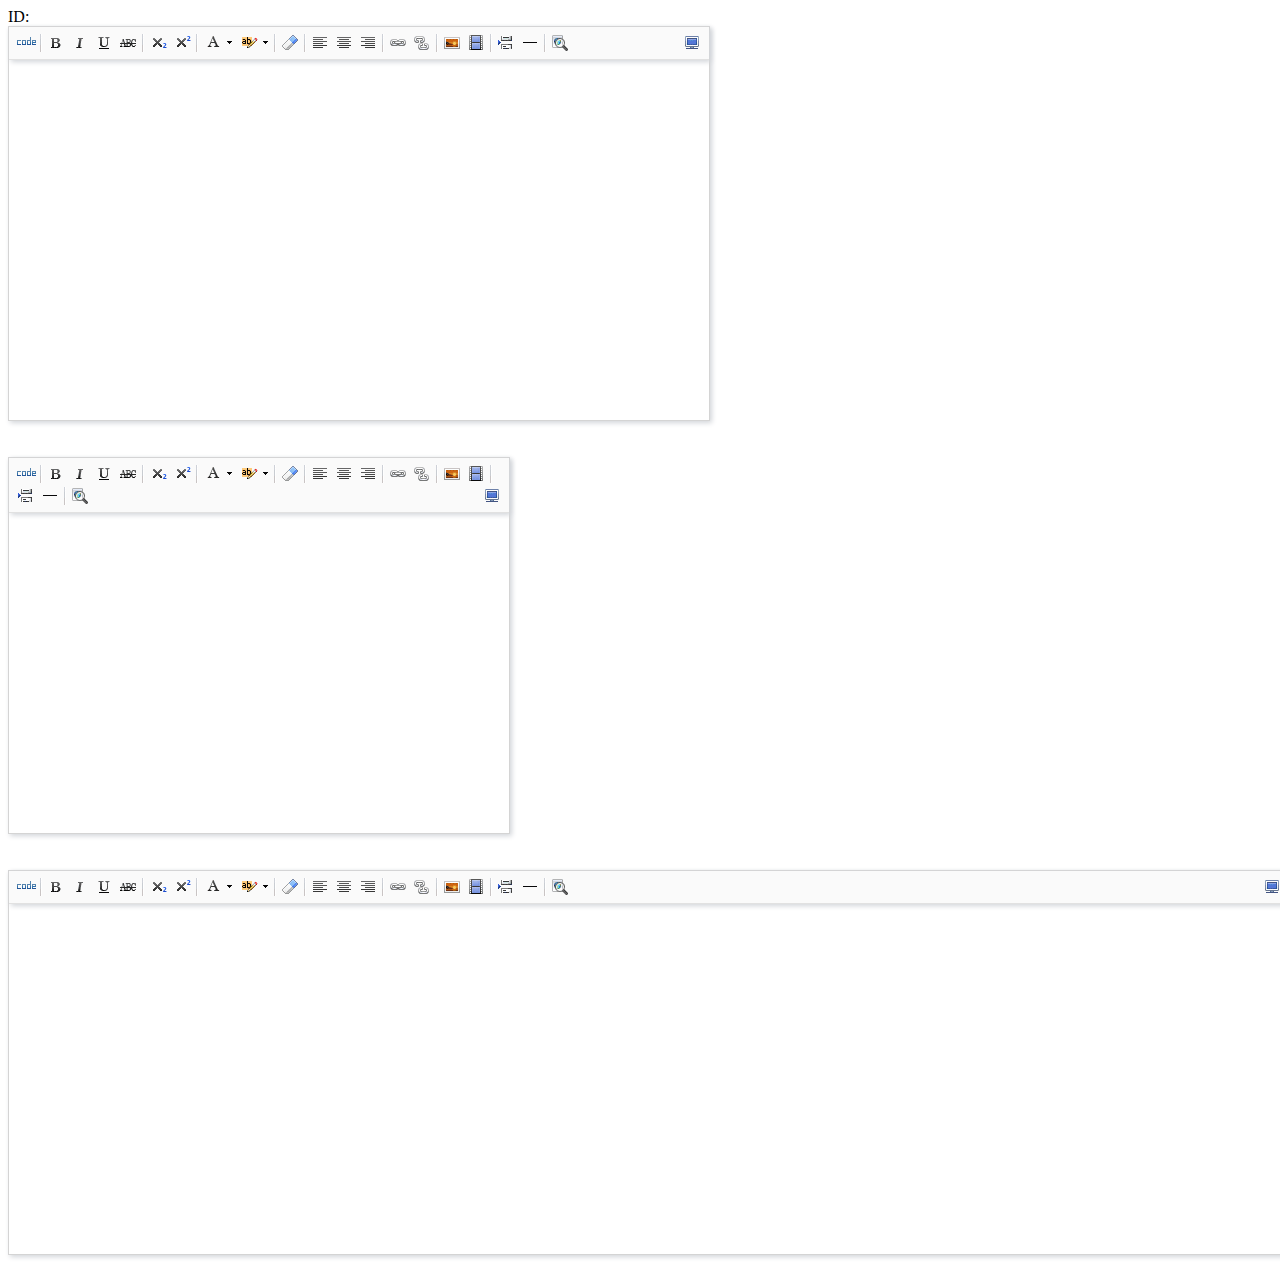
<file: index.html>
<!doctype html>
<html>
<head>
<meta charset="utf-8">
<title>编辑器</title>
<link type="text/css" rel="stylesheet" href="css/ubb.css">
<link type="text/css" rel="stylesheet" href="webuploader/webuploader.css">
<script type="text/javascript" src="js/jquery.min.js"></script>
<script type="text/javascript" src="js/ubb.editor.js" charset="utf-8"></script>
<script type="text/javascript" src="webuploader/webuploader.js"></script>
<script type="text/javascript" src="js/ubb.editor.webuploader.js"></script>
</head>
<body>
<div>ID: <span class="efocus"></span></div>

<script type="text/plain" id="editor0" style="height:360px;"></script>
<br>
<br>
<script type="text/plain" id="editor1" style="width:500px;height:320px;"></script><br><br>
<script type="text/plain" id="editor2" style="width:100%;height:350px;"></script>
<script type="text/javascript">

var a = CUE.Editor('#editor0',{
	toolbar:['fullscreen source undo redo bold italic underline'],
	width:700,
	scaleEnabled:true,
});
var b = CUE.Editor('#editor1',{
	toolbar:['fullscreen source undo redo bold italic underline'],
});

var c = CUE.Editor('#editor2',{
	toolbar:['fullscreen source undo redo bold italic underline'],
});
</script>
</body>
</html>
</file>
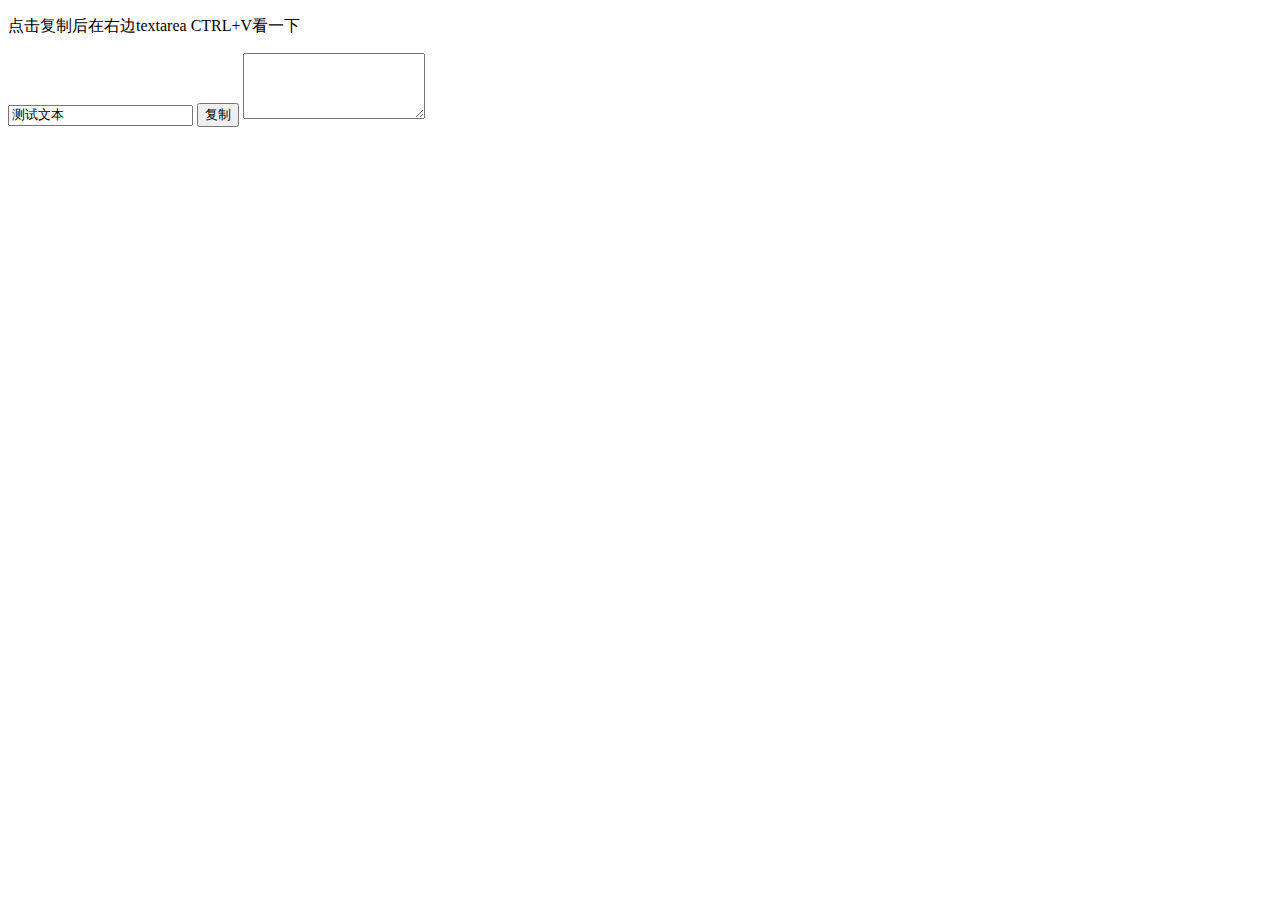
<file: demo.html>
<!doctype html>
<html>
<head>
<meta charset="utf-8">
<title>编辑器</title>
<link type="text/css" rel="stylesheet" href="css/ubb.css">
<link type="text/css" rel="stylesheet" href="webuploader/webuploader.css">
<script type="text/javascript" src="js/jquery.min.js"></script>
<script type="text/javascript" src="js/ubb.editor.js" charset="utf-8"></script>
<script type="text/javascript" src="webuploader/webuploader.js"></script>
<script type="text/javascript" src="js/ubb.editor.webuploader.js"></script>
</head>
<body>
<p>点击复制后在右边textarea CTRL+V看一下</p>
<input type="text" id="inputText" value="测试文本"/>
<input type="button" id="btn" value="复制"/>
<textarea rows="4"></textarea>
<script type="text/javascript">
    var btn = document.getElementById('btn');
    btn.addEventListener('click', function(){
        var inputText = document.getElementById('inputText');
        var currentFocus = document.activeElement;
        inputText.focus();
        inputText.setSelectionRange(2, inputText.value.length);
        document.execCommand('copy', true);
        currentFocus.focus();
    });
</script>
</body>
</html>
</file>
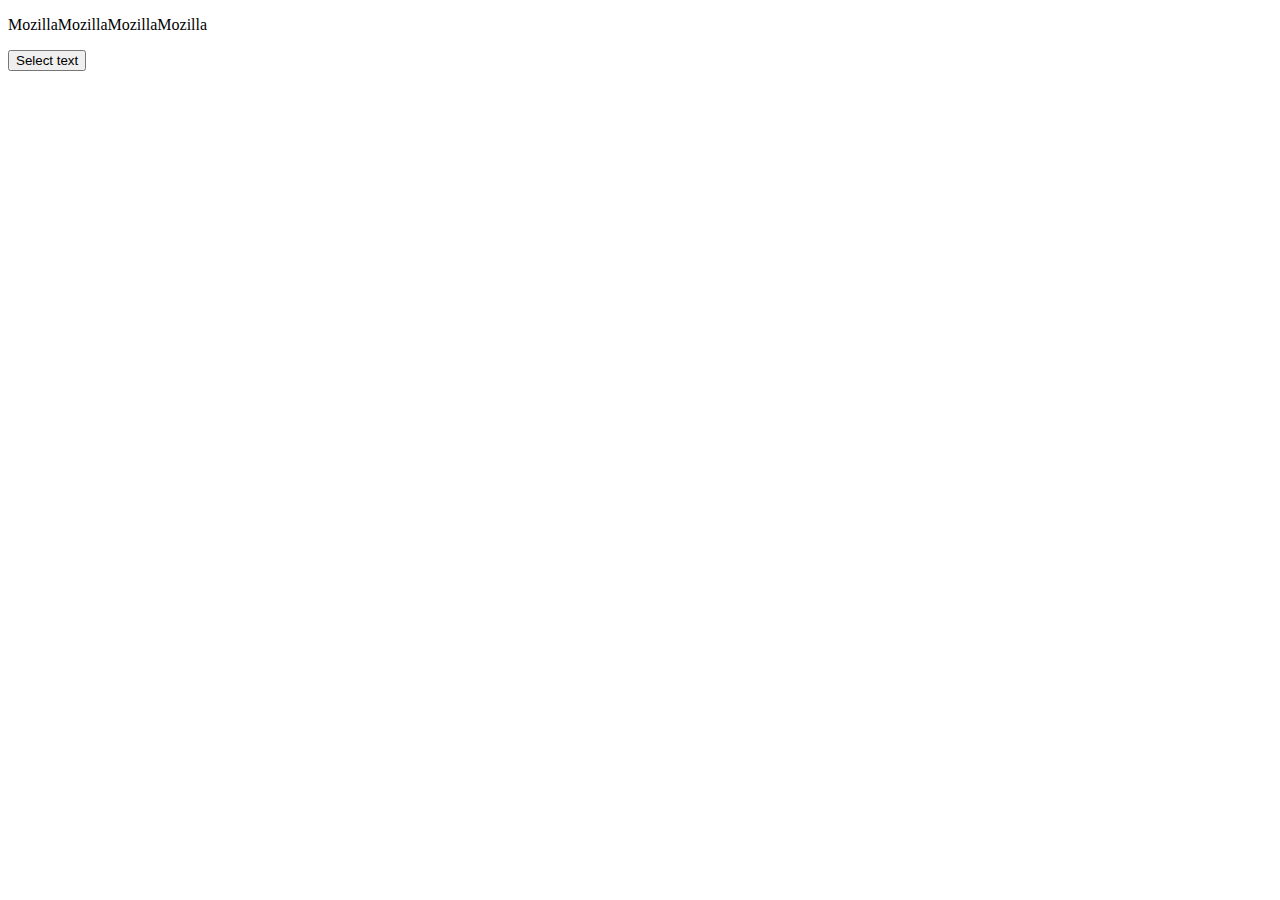
<file: demo2.html>
<!DOCTYPE html>
<html>
<head>
<meta charset=utf-8>
<title>JS Bin</title>
<script>
var selection;
var selectRange;
function SelectText () {
    if(window.getSelection){
    	selection = window.getSelection();
    	selectRange = selection ? selection.getRangeAt(0) : document.createRange();

    	box.style.display = "block";
    	document.getElementById('myInput').focus();

    	
    }
}
function hhhhh(){
	selection.removeAllRanges();
	console.log(selectRange.startOffset);
	selection.addRange(selectRange);
	document.execCommand('unlink', false, true);
	document.execCommand('createlink', false, document.getElementById('myInput').value);
	box.style.display = "none";
}
</script>
</head>
<body>
<div style="display:none;" id="box">
	<input id="myInput" type="text" value="124" />
	<button onclick="hhhhh()">关闭</button>
</div>
<p id="mytextbox" contenteditable="true">MozillaMozillaMozillaMozilla</p>

<p><button onclick="SelectText()">Select text</button></p>
</body>
</html>
</file>
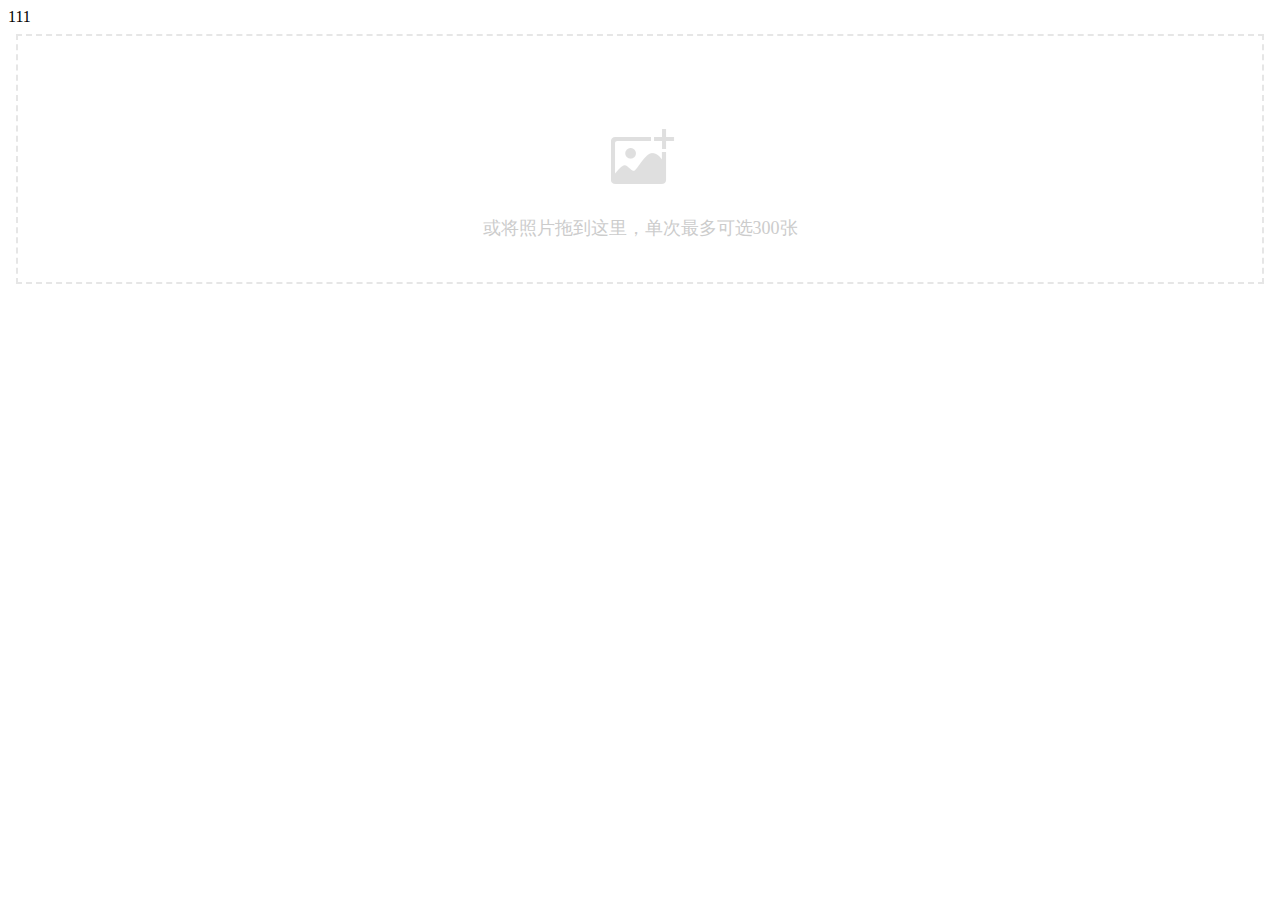
<file: w.html>
<!doctype html>
<html>
<head>
<meta charset="utf-8">
<title>无标题文档</title>
<link type="text/css" rel="stylesheet" href="css/ubb.css">
<link type="text/css" rel="stylesheet" href="webuploader/webuploader.css">
<script type="text/javascript" src="js/jquery.min.js"></script>
<script type="text/javascript" src="webuploader/webuploader.js"></script>
<script type="text/javascript">
window.CUE = {
	
}
</script>
<script type="text/javascript" src="js/ubb.editor.webuploader.js"></script>
</head>
<body>
<span class="abc-eee">111</span>
<div id="uploader123" class="cue-webuploader">
    <div class="queueList"><div id="dndArea" class="placeholder"><div id="filePicker"></div><p>或将照片拖到这里，单次最多可选300张</p></div></div>
    <div class="statusBar" style="display:none;">
        <div class="progress"><span class="text">0%</span><span class="percentage"></span></div><div class="info"></div>
        <div class="btns"><div id="filePicker2"></div><div class="uploadBtn">开始上传</div></div>
    </div>
</div>
<script type="text/javascript">
window.CUE.webuploader = function(){
   var $ = jQuery,    // just in case. Make sure it's not an other libaray.

        $wrap = $('#uploader123'),

        // 图片容器
        $queue = $('<ul class="filelist"></ul>')
            .appendTo( $wrap.find('.queueList') ),

        // 状态栏，包括进度和控制按钮
        $statusBar = $wrap.find('.statusBar'),

        // 文件总体选择信息。
        $info = $statusBar.find('.info'),

        // 上传按钮
        $upload = $wrap.find('.uploadBtn'),

        // 没选择文件之前的内容。
        $placeHolder = $wrap.find('.placeholder'),

        // 总体进度条
        $progress = $statusBar.find('.progress').hide(),

        // 添加的文件数量
        fileCount = 0,

        // 添加的文件总大小
        fileSize = 0,

        // 优化retina, 在retina下这个值是2
        ratio = window.devicePixelRatio || 1,

        // 缩略图大小
        thumbnailWidth = 110 * ratio,
        thumbnailHeight = 110 * ratio,

        // 可能有pedding, ready, uploading, confirm, done.
        state = 'pedding',

        // 所有文件的进度信息，key为file id
        percentages = {},

        supportTransition = (function(){
            var s = document.createElement('p').style,
                r = 'transition' in s ||
                      'WebkitTransition' in s ||
                      'MozTransition' in s ||
                      'msTransition' in s ||
                      'OTransition' in s;
            s = null;
            return r;
        })(),

        // WebUploader实例
        uploader;

    if ( !WebUploader.Uploader.support() ) {
        alert( 'Web Uploader 不支持您的浏览器！如果你使用的是IE浏览器，请尝试升级 flash 播放器');
        throw new Error( 'WebUploader does not support the browser you are using.' );
    }

    // 实例化
    uploader = WebUploader.create({
        pick: {
            id: '#filePicker',
            label: '点击选择图片'
        },
        dnd: '#uploader123 .queueList',
        paste: document.body,

        accept: {
            title: 'Images',
            extensions: 'gif,jpg,jpeg,bmp,png',
            mimeTypes: 'image/*'
        },

        // swf文件路径
        swf: 'webuploader/Uploader.swf',

        disableGlobalDnd: true,

        chunked: true,
        // server: 'http://webuploader.duapp.com/server/fileupload.php',
        server: 'http://2betop.net/fileupload.php',
        fileNumLimit: 300,
        fileSizeLimit: 5 * 1024 * 1024,    // 200 M
        fileSingleSizeLimit: 1 * 1024 * 1024    // 50 M
    });

    // 添加“添加文件”的按钮，
    uploader.addButton({
        id: '#filePicker2',
        label: '继续添加'
    });

    // 当有文件添加进来时执行，负责view的创建
    function addFile( file ) {
        var $li = $( '<li id="' + file.id + '">' +
                '<p class="title">' + file.name + '</p>' +
                '<p class="imgWrap"></p>'+
                '<p class="progress"><span></span></p>' +
                '</li>' ),

            $btns = $('<div class="file-panel">' +
                '<span class="cancel">删除</span>' +
                '<span class="rotateRight">向右旋转</span>' +
                '<span class="rotateLeft">向左旋转</span></div>').appendTo( $li ),
            $prgress = $li.find('p.progress span'),
            $wrap = $li.find( 'p.imgWrap' ),
            $info = $('<p class="error"></p>'),

            showError = function( code ) {
                switch( code ) {
                    case 'exceed_size':
                        text = '文件大小超出';
                        break;

                    case 'interrupt':
                        text = '上传暂停';
                        break;

                    default:
                        text = '上传失败，请重试';
                        break;
                }

                $info.text( text ).appendTo( $li );
            };

        if ( file.getStatus() === 'invalid' ) {
            showError( file.statusText );
        } else {
            // @todo lazyload
            $wrap.text( '预览中' );
            uploader.makeThumb( file, function( error, src ) {
                if ( error ) {
                    $wrap.text( '不能预览' );
                    return;
                }

                var img = $('<img src="'+src+'">');
                $wrap.empty().append( img );
            }, thumbnailWidth, thumbnailHeight );

            percentages[ file.id ] = [ file.size, 0 ];
            file.rotation = 0;
        }

        file.on('statuschange', function( cur, prev ) {
            if ( prev === 'progress' ) {
                $prgress.hide().width(0);
            } else if ( prev === 'queued' ) {
                $li.off( 'mouseenter mouseleave' );
                $btns.remove();
            }

            // 成功
            if ( cur === 'error' || cur === 'invalid' ) {
                console.log( file.statusText );
                showError( file.statusText );
                percentages[ file.id ][ 1 ] = 1;
            } else if ( cur === 'interrupt' ) {
                showError( 'interrupt' );
            } else if ( cur === 'queued' ) {
                percentages[ file.id ][ 1 ] = 0;
            } else if ( cur === 'progress' ) {
                $info.remove();
                $prgress.css('display', 'block');
            } else if ( cur === 'complete' ) {
                $li.append( '<span class="success"></span>' );
            }

            $li.removeClass( 'state-' + prev ).addClass( 'state-' + cur );
        });

        $li.on( 'mouseenter', function() {
            $btns.stop().animate({height: 30});
        });

        $li.on( 'mouseleave', function() {
            $btns.stop().animate({height: 0});
        });

        $btns.on( 'click', 'span', function() {
            var index = $(this).index(),
                deg;

            switch ( index ) {
                case 0:
                    uploader.removeFile( file );
                    return;

                case 1:
                    file.rotation += 90;
                    break;

                case 2:
                    file.rotation -= 90;
                    break;
            }

            if ( supportTransition ) {
                deg = 'rotate(' + file.rotation + 'deg)';
                $wrap.css({
                    '-webkit-transform': deg,
                    '-mos-transform': deg,
                    '-o-transform': deg,
                    'transform': deg
                });
            } else {
                $wrap.css( 'filter', 'progid:DXImageTransform.Microsoft.BasicImage(rotation='+ (~~((file.rotation/90)%4 + 4)%4) +')');
            }


        });

        $li.appendTo( $queue );
    }

    // 负责view的销毁
    function removeFile( file ) {
        var $li = $('#'+file.id);

        delete percentages[ file.id ];
        updateTotalProgress();
        $li.off().find('.file-panel').off().end().remove();
    }

    function updateTotalProgress() {
        var loaded = 0,
            total = 0,
            spans = $progress.children(),
            percent;

        $.each( percentages, function( k, v ) {
            total += v[ 0 ];
            loaded += v[ 0 ] * v[ 1 ];
        } );

        percent = total ? loaded / total : 0;

        spans.eq( 0 ).text( Math.round( percent * 100 ) + '%' );
        spans.eq( 1 ).css( 'width', Math.round( percent * 100 ) + '%' );
        updateStatus();
    }

    function updateStatus() {
        var text = '', stats;

        if ( state === 'ready' ) {
            text = '选中' + fileCount + '张图片，共' +
                    WebUploader.formatSize( fileSize ) + '。';
        } else if ( state === 'confirm' ) {
            stats = uploader.getStats();
            if ( stats.uploadFailNum ) {
                text = '已成功上传' + stats.successNum+ '张照片至XX相册，'+
                    stats.uploadFailNum + '张照片上传失败，<a class="retry" href="#">重新上传</a>失败图片或<a class="ignore" href="#">忽略</a>'
            }

        } else {
            stats = uploader.getStats();
            text = '共' + fileCount + '张（' +
                    WebUploader.formatSize( fileSize )  +
                    '），已上传' + stats.successNum + '张';

            if ( stats.uploadFailNum ) {
                text += '，失败' + stats.uploadFailNum + '张';
            }
        }

        $info.html( text );
    }

    function setState( val ) {
        var file, stats;

        if ( val === state ) {
            return;
        }

        $upload.removeClass( 'state-' + state );
        $upload.addClass( 'state-' + val );
        state = val;

        switch ( state ) {
            case 'pedding':
                $placeHolder.removeClass( 'element-invisible' );
                $queue.parent().removeClass('filled');
                $queue.hide();
                $statusBar.addClass( 'element-invisible' );
                uploader.refresh();
                break;

            case 'ready':
                $placeHolder.addClass( 'element-invisible' );
                $( '#filePicker2' ).removeClass( 'element-invisible');
                $queue.parent().addClass('filled');
                $queue.show();
                $statusBar.removeClass('element-invisible');
                uploader.refresh();
                break;

            case 'uploading':
                $( '#filePicker2' ).addClass( 'element-invisible' );
                $progress.show();
                $upload.text( '暂停上传' );
                break;

            case 'paused':
                $progress.show();
                $upload.text( '继续上传' );
                break;

            case 'confirm':
                $progress.hide();
                $upload.text( '开始上传' ).addClass( 'disabled' );

                stats = uploader.getStats();
                if ( stats.successNum && !stats.uploadFailNum ) {
                    setState( 'finish' );
                    return;
                }
                break;
            case 'finish':
                stats = uploader.getStats();
                if ( stats.successNum ) {
                    alert( '上传成功' );
                } else {
                    // 没有成功的图片，重设
                    state = 'done';
                    location.reload();
                }
                break;
        }

        updateStatus();
    }

    uploader.onUploadProgress = function( file, percentage ) {
        var $li = $('#'+file.id),
            $percent = $li.find('.progress span');

        $percent.css( 'width', percentage * 100 + '%' );
        percentages[ file.id ][ 1 ] = percentage;
        updateTotalProgress();
    };

    uploader.onFileQueued = function( file ) {
        fileCount++;
        fileSize += file.size;

        if ( fileCount === 1 ) {
            $placeHolder.addClass( 'element-invisible' );
            $statusBar.show();
        }

        addFile( file );
        setState( 'ready' );
        updateTotalProgress();
    };

    uploader.onFileDequeued = function( file ) {
        fileCount--;
        fileSize -= file.size;

        if ( !fileCount ) {
            setState( 'pedding' );
        }

        removeFile( file );
        updateTotalProgress();

    };

    uploader.on( 'all', function( type ) {
        var stats;
        switch( type ) {
            case 'uploadFinished':
                setState( 'confirm' );
                break;

            case 'startUpload':
                setState( 'uploading' );
                break;

            case 'stopUpload':
                setState( 'paused' );
                break;

        }
    });

    uploader.onError = function( code ) {
        alert( 'Eroor: ' + code );
    };

    $upload.on('click', function() {
        if ( $(this).hasClass( 'disabled' ) ) {
            return false;
        }

        if ( state === 'ready' ) {
            uploader.upload();
        } else if ( state === 'paused' ) {
            uploader.upload();
        } else if ( state === 'uploading' ) {
            uploader.stop();
        }
    });

    $info.on( 'click', '.retry', function() {
        uploader.retry();
    } );

    $info.on( 'click', '.ignore', function() {
        alert( 'todo' );
    } );

    $upload.addClass( 'state-' + state );
    updateTotalProgress();
};
jQuery(function() {
	$('span.abc-eee').click(function(){
		window.CUE.webuploader();
	})
	
});
</script>
</body>
</html>
</file>
<file: css/ubb.css>
@charset "utf-8";
/* CSS Document */

.cue-container {
    position: relative;
    border: 1px solid #d4d4d4;
    box-shadow: 2px 2px 5px #d3d6da;
    background-color: #fff;
	font-family:"simsun",Gotham, "Helvetica Neue", Helvetica, Arial, sans-serif;
}
.cue-container .cue-toolbar{
    position: relative;
    width:auto;
    border-bottom: 1px solid #e1e1e1;
    box-shadow: 2px 2px 5px #d3d6da;
    background-color: #fafafa;
}
.cue-toolbar .cue-btn-toolbar{
    position: relative;
    padding: 5px;
}
.cue-container .cue-editor-body{
    background-color: #fff;
}
.cue-editor-body .cue-body-container{
}
.cue-editor-body .cue-body-container p{margin:5px 0;}
.cue-editor-body .cue-body-container{
    border:0;
    outline:none;
    cursor:text;
    padding:5px 8px 0;
    overflow:auto;
    display:block;
    word-wrap:break-word;
    font-size:16px;
    font-family:sans-serif;
}
.cue-editor-body.focus{border:1px solid #5c9dff}
.cue-editor-body table{margin:10px 0 10px;border-collapse:collapse;display:table;}
.cue-editor-body td{padding: 5px 10px;border: 1px solid #DDD;}
.cue-editor-body iframe.mathquill-embedded-latex{
    border: 0px;
    padding: 0px;
    display: inline;
    margin: 0px;
    background: none;
    vertical-align: middle;
    width: 0px;
    height: 0px;
}
/*cue-tooltip*/
.cue-btn-toolbar .cue-tooltip{
    position: absolute;
    padding: 5px 0;
    display: none;
    /*opacity: 0.8;*/
    /*filter: alpha(opacity=80);*/
	z-index:1000;top:22px;left:-13px;
}
.cue-tooltip .cue-tooltip-arrow{
    position: absolute;
    top: 0;
    _top: -2px;
    left: 50%;
    width: 0;
    height: 0;
    padding: 0;
    font-size:0;
    margin-left: -5px;
    border-color: transparent;
    border-style: dashed dashed solid dashed;
    border-bottom-color: #000000;
    border-width: 0 5px 5px;
    background: transparent;
}
.cue-tooltip .cue-tooltip-inner{
    padding: 6px;
    color: #ffffff;
    text-align: center;
    text-decoration: none;
    font-size: 12px;
    background-color: #000000;
    white-space: nowrap;
    line-height: 12px;
}
.cue-toolbar .cue-separator{
    width: 2px;
    height: 20px;
    padding: 1px 2px;
    background: url(../icons.png) -527px 1px;
    background: url(icons.gif) -527px 1px \9;
    display: inline-block ;
    vertical-align: top;
    *display: inline ;
    *zoom:1;
    border:none;

}

/*button */
.cue-btn-toolbar .cue-btn{
    position: relative;
    display: inline-block;
    vertical-align: top;
    *display: inline;
    *zoom:1;
    width:auto;
    margin: 0 1px;
    padding:1px;
    border:none;
    background: none;
}
.cue-btn-toolbar .cue-btn .cue-icon{
    width: 20px;
    height: 20px;
    margin: 0;
    padding:0;
    background-repeat: no-repeat;
    background-image: url(../icons.png);
    background-image: url(icons.gif) \9;
}

/*状态反射*/
.cue-btn-toolbar .cue-btn.cue-hover,
.cue-btn-toolbar .cue-btn.cue-active{
    background-color: #d5e1f2;
    padding: 0;
    border: 1px solid #a3bde3;
    _z-index: 1;
}
.cue-btn-toolbar .cue-btn.cue-disabled{
    opacity: 0.3;
    filter: alpha(opacity = 30);
}
/*icon*/
.cue-btn-toolbar .cue-btn .cue-icon-source {
    background-position:0px 0px;
}
.cue-btn-toolbar .cue-btn .cue-icon-undo {
    background-position: -20px 0;
}
.cue-btn-toolbar .cue-btn .cue-icon-redo {
    background-position: -40px 0;
}
.cue-btn-toolbar  .cue-btn .cue-icon-bold{
    background-position: -60px 0;
}
.cue-btn-toolbar  .cue-btn .cue-icon-italic {
    background-position: -80px 0;
}
.cue-btn-toolbar  .cue-btn .cue-icon-underline  {
    background-position: -100px 0
}
.cue-btn-toolbar .cue-btn .cue-icon-strikethrough {
    background-position: -120px 0;
}

.cue-btn-toolbar .cue-btn .cue-icon-superscript {
    background-position: -140px 0;
}
.cue-btn-toolbar .cue-btn .cue-icon-subscript {
    background-position:  -160px 0;
}
.cue-btn-toolbar .cue-btn .cue-icon-font, .cue-btn-toolbar .cue-btn .cue-icon-forecolor {
    background-position: -180px 0;
}

.cue-btn-toolbar .cue-btn .cue-icon-backcolor {
    background-position: -200px 0;
}

.cue-btn-toolbar .cue-btn .cue-icon-removeformat {
    background-position: -240px 0;
}

.cue-btn-toolbar .cue-btn .cue-icon-justifyleft {
    background-position: -260px 0;
}

.cue-btn-toolbar .cue-btn .cue-icon-justifycenter {
    background-position: -280px 0;
}

.cue-btn-toolbar .cue-btn .cue-icon-justifyright {
    background-position: -300px 0;
}
.cue-btn-toolbar .cue-btn .cue-icon-link {
    background-position: -340px 0;
}

.cue-btn-toolbar .cue-btn .cue-icon-unlink {
    background-position: -320px 0;
}
.cue-btn-toolbar .cue-btn .cue-icon-image {
    background-position: -360px 0;
}
.cue-btn-toolbar .cue-btn .cue-icon-insertimage {
    background-position: -380px 0;
}

.cue-btn-toolbar .cue-btn .cue-icon-video {
    background-position: -400px 0;
}
.cue-btn-toolbar .cue-btn .cue-icon-pagebreak {
    background-position: -420px 0;
}
.cue-btn-toolbar .cue-btn-fullscreen{
    float:right;
}
.cue-btn-toolbar .cue-btn .cue-icon-fullscreen {
    background-position: -440px 0;
}
.cue-btn-toolbar .cue-btn .cue-icon-horizontal {
    background-position: -460px 0;
}
.cue-btn-toolbar .cue-btn .cue-icon-preview {
    background-position: -480px 0;
}

.cue-btn-toolbar .cue-splitbutton{
    position: relative;
    display: inline-block ;
    vertical-align: top;
    *display: inline ;
    *zoom:1;
    margin:0 2px;
}
.cue-splitbutton .cue-btn{
    margin: 0;
}
.cue-splitbutton .cue-caret{
    position: relative;
    display: inline-block ;
    vertical-align: top;
    *display: inline ;
    *zoom:1;
    width: 8px;
    height: 20px;
    background: url(../icons.png) -225px 0;
    _background: url(icons.gif) -225px 0;
}

.cue-btn-toolbar .cue-splitbutton,
.cue-btn-toolbar .cue-splitbutton{
    _border: none;
}

/*状态反射*/
.cue-btn-toolbar .cue-splitbutton.cue-hover .cue-btn{
    background-color: #d5e1f2;
}

.cue-btn-toolbar .cue-splitbutton.cue-disabled{
    opacity: 0.3;
    filter: alpha(opacity = 30);
}
.cue-btn-toolbar .cue-splitbutton.cue-disabled .cue-caret{
    opacity: 0.3 \0;
    filter: alpha(opacity = 30)\0;
}

.cue-splitbutton-color-label {
    width: 16px;
    height: 3px;
    position: absolute;
    bottom: 2px;
    left: 50%;
    margin-left: -8px;
    overflow: hidden;
    line-height: 3px;
}

.cue-dialog-container li{list-style:none}
.cue-dialog-container .cue-dialog-backdrop{
	position:relative
}
.cue-dialog-container .cue-dialog-backdrop{
	opacity:.5;filter:alpha(opacity=50);position:fixed;top:0;right:0;bottom:0;left:0;background-color:#c6c6c6
}
.cue-dialog-container .cue-popup-dialog{
	display: none;
}
.cue-dialog-container .cue-dialog{
	outline:none;
}
.cue-dialog-container .cue-dialog-close{
	display: inline-block;
	background:url('../images/close.png') no-repeat 3px 3px;
	cursor:pointer;
	width:18px;
	height:18px;
	float:right;
}
.cue-dialog-container .cue-dialog-close:hover{
	background-color:#e7e7e2;
}
.cue-dialog-container .cue-input-text {
    width: 200px;
    padding: 3px 6px;
    font-size: 14px;
    line-height: 1.4;
    color: #555;
    background-color: #fff;
    background-image: none;
    border: 1px solid #ccc;
    border-radius: 2px;
    -webkit-box-shadow: inset 0 1px 1px rgba(0, 0, 0, .075);
    box-shadow: inset 0 1px 1px rgba(0, 0, 0, .075);
    -webkit-transition: border-color ease-in-out .15s, box-shadow ease-in-out .15s;
    transition: border-color ease-in-out .15s, box-shadow ease-in-out .15s;
	outline:none;
}
.cue-dialog-container .cue-dialog-preview{
    width: 307px;
    padding: 0;
    overflow: hidden;
    height: 260px;
    line-height: 260px;
    text-align: center;
    background-color: #ddd;
    float: left;

}
.cue-dialog-container .cue-dialog-preview img{
    max-width: 100%;
    max-height: 100%;
}

.cue-dialog-container .cue-dialog-image,.cue-dialog-container .cue-dialog-video{
	width:630px;
	height:368px;
	border: 1px solid #e2e2e2;
	border-radius: 2px;
    box-shadow: 0 2px 5px 0 rgba(0,0,0,.1);
	background-color:#fff;
	outline:none;
}
.cue-dialog-container .cue-dialog .cue-tab-title{
	position: relative;
	margin:0;
	padding:0;
    left: 0;
    height: 35px;
    white-space: nowrap;
    font-size: 14;
    border-bottom: 1px solid #e2e2e2;
    transition: all .2s;
    -webkit-transition: all .2s;	
}
.cue-dialog-container .cue-dialog .cue-tab-title li{
    display: inline-block;
    vertical-align: middle;
    font-size: 14px;
    transition: all .2s;
    -webkit-transition: all .2s;
    position: relative;
    line-height: 35px;
    min-width: 65px;
    padding: 0 8px 0 15px;
    text-align: center;
    cursor: pointer;
}
.cue-dialog-container .cue-dialog .cue-tab-title span.cue-dialog-close{
	margin-top:8px;
}
.cue-dialog-container .cue-dialog .cue-tab-title li.cue-tab-hover{
	color:#08c;
	border-bottom:2px solid #08c;
	height:34px;
}
.cue-dialog-container .cue-dialog .cue-tab-title span.cue-dialog-close{
	margin-right:5px;
}

.cue-dialog-container .cue-dialog .cue-tab-item{
	display:none;color:#666;
}
.cue-dialog-container .cue-dialog .cue-tab-show{
	display:block
}
.cue-dialog-container .cue-image-icon{
	background: url('../images/image.png') no-repeat center center;
	display: inline-block;
    width: 120px;
    height: 120px;
}
.cue-dialog-container .cue-image-loader{
	position: absolute;
    left: 181px;
    top: 135px;
}
.cue-dialog-container .cue-image-loader .cue-image-file{
	cursor:pointer
}
.cue-dialog-container .cue-dialog-image .cue-image-link,.cue-dialog-container .cue-dialog-video .cue-video-link{
	margin:8px;
	font-size:14px;
}
.cue-dialog-container .cue-dialog-image .cue-image-link ul,.cue-dialog-container .cue-dialog-video .cue-video-link ul{
	float:left;margin:0 0 0 8px;padding:0;	
}
.cue-dialog-container .cue-dialog-image .cue-image-link ul li,.cue-dialog-container .cue-dialog-video .cue-video-link ul li{
	line-height:35px;
}
.cue-dialog-container .cue-dialog-image .cue-image-link .cue-input-text,.cue-dialog-container .cue-dialog-video .cue-video-link .cue-input-text{
	width:80px;
}
.cue-dialog-container .cue-dialog-image .cue-image-link .cue-link-text,.cue-dialog-container .cue-dialog-video .cue-video-link .cue-link-text{
	width:235px;
}
.cue-dialog-container .cue-dialog-btnwrap{
	position:absolute;
	margin-top:270px;
	padding-left:410px;
}
.cue-dialog-container .cue-dialog-btnwrap .cue-dialog-btn{
	background: #ffffff;
    border: 1px solid #cfcfcf;
    color: #565656;
    padding: 0 18px;
    display: inline-block;
    border-radius: 3px;
    margin-left: 10px;
    cursor: pointer;
    font-size: 14px;
    float: left;
	line-height: 40px;
}
.cue-dialog-container .cue-dialog-btnwrap .cue-dialog-btn:hover{
	background: #f0f0f0;
}
.cue-dialog-container .cue-dialog-btnwrap .cue-dialog-submit{
    border: 1px solid #cfcfcf;
    padding: 0 18px;
    display: inline-block;
    border-radius: 3px;
    margin-left: 10px;
    cursor: pointer;
    font-size: 14px;
    float: left;
	line-height: 40px;
	background: #00b7ee;
    color: #fff;
    border-color: transparent;
}
.cue-dialog-container .cue-dialog-btnwrap .cue-dialog-submit:hover{
	background: #00a2d4;
}


.cue-popup{
    display: none;
    background: url('../images/pop-bg.png') repeat #fff;
    padding: 2px;
	outline:none;
}
.cue-popup .cue-popup-body{
    border: 1px solid #bfbfbf;
    background-color: #fff;
}
.cue-popup .cue-popup-caret{
    width: 21px;
    height: 11px;
}
.cue-popup .cue-popup-caret.up{
    background:url('../images/caret.png') no-repeat 0 0;
}
.cue-popup .cue-popup-caret.down{
    background:url('../images/caret.png') no-repeat 0 0;
}
.cue-popup .cue-button{
	display: inline-block;
    height: 26px;
    line-height: 26px;
    padding: 0 12px;
    background-color: #fff;
    color: #444;
    white-space: nowrap;
    text-align: center;
    font-size: 14px;
    border: #ccc 1px solid;
    border-radius: 2px;
    cursor: pointer;
    opacity: .9;
	outline:none;
    -webkit-box-shadow: inset 0 1px 1px rgba(0, 0, 0, .075);
    box-shadow: inset 0 1px 1px rgba(0, 0, 0, .075);
    -webkit-transition: border-color ease-in-out .15s, box-shadow ease-in-out .15s;
    transition: border-color ease-in-out .15s, box-shadow ease-in-out .15s;
}
.cue-popup .cue-button:hover{
    background-color: #e7e7e2;
}

.cue-popup .cue-link{
    margin: 5px 10px;
    font-size: 12px;
	line-height:22px;
}
.cue-popup .cue-link .cue-link-but{
	margin-top:5px; margin-bottom:8px;
}



.cue-popup .cue-colorpicker {
    margin: 10px;
    font-size: 12px;
}
.cue-colorpicker .cue-colorpicker-topbar{
    height: 27px;
    width: 200px;
    overflow: hidden;
}
.cue-colorpicker .cue-colorpicker-topbar .cue-colorpicker-preview{
    height: 20px;
    border: 1px inset black;
    margin-left: 1px;
    width: 128px;
    float: left;
}
.cue-colorpicker .cue-colorpicker-topbar .cue-colorpicker-nocolor{
    float: right;
    margin-right: 1px;
    font-size: 12px;
    line-height: 14px;
    height: 14px;
    border: 1px solid #333;
    padding: 3px 5px;
    cursor: pointer;
}
.cue-colorpicker table{
    border-collapse: collapse;
    border-spacing: 2px;
}
.cue-colorpicker tr.cue-colorpicker-firstrow{
    height: 30px;
}
.cue-colorpicker table td{
    padding: 0 2px;
}
.cue-colorpicker table td .cue-colorpicker-colorcell{
    display: block;
    text-decoration: none;
    color: black;
    width: 14px;
    height: 14px;
    margin: 0;
    cursor: pointer;
}







/*ubb editor webuploader*/
.element-invisible {
    position: absolute !important;
    clip: rect(1px 1px 1px 1px); /* IE6, IE7 */
	clip: rect(1px,1px,1px,1px);
}
.cue-webuploader .queueList {margin:8px;border:2px dashed #e6e6e6;}
.cue-webuploader .queueList.filled {padding:10px;margin:0;border:2px dashed transparent;}
.cue-webuploader .queueList.webuploader-dnd-over {border:3px dashed #999999;}
.cue-webuploader p {margin:0;}
.cue-webuploader .placeholder {
    padding-top:180px;
	padding-bottom:42px;
    text-align:center;
    background:url(../images/image.png) center 83px no-repeat;
    color: #cccccc;
    font-size:18px;
    position:relative;
}

.cue-webuploader .placeholder .webuploader-pick {
    font-size: 18px;
    background: #00b7ee;
    border-radius: 3px;
    line-height: 44px;
    padding: 0 30px;
    *width: 120px;
    color: #fff;
    display: inline-block;
    margin: 0 auto 20px auto;
    cursor: pointer;
    box-shadow: 0 1px 1px rgba(0, 0, 0, 0.1);
}

.cue-webuploader .placeholder .webuploader-pick-hover {
    background: #00a2d4;
}

.cue-webuploader .placeholder .flashTip {
    color: #666666;
    font-size: 12px;
    position: absolute;
    width: 100%;
    text-align: center;
    bottom: 20px;
}
.cue-webuploader .placeholder .flashTip a {color:#0785d1;text-decoration:none;}
.cue-webuploader .placeholder .flashTip a:hover {text-decoration:underline;}

.cue-webuploader .filelist {list-style: none;margin: 0 0 0 5px;padding: 0;}

.cue-webuploader .filelist:after {
    content: '';
    display: block;
    width: 0;
    height: 0;
    overflow: hidden;
    clear: both;
}

.cue-webuploader .filelist li {
    width: 110px;
    height: 110px;
    background: url(../images/bg.png) no-repeat;
    text-align: center;
    margin: 0 10px 12px 0;
    position: relative;
    display: inline;
    float: left;
    overflow: hidden;
    font-size: 12px;
}

.cue-webuploader .filelist li p.log {
    position: relative;
    top: -45px;
}

.cue-webuploader .filelist li p.title {
    position: absolute;
    top: 0;
    left: 0;
    width: 100%;
    overflow: hidden;
    white-space: nowrap;
    text-overflow : ellipsis;
    top: 5px;
    text-indent: 5px;
    text-align: left;
}

.cue-webuploader .filelist li p.progress {
    position: absolute;
    width: 100%;
    bottom: 0;
    left: 0;
    height: 8px;
    overflow: hidden;
    z-index: 50;
    margin: 0;
    border-radius: 0;
    background: none;
    -webkit-box-shadow: 0 0 0;
}
.cue-webuploader .filelist li p.progress span {
    display: none;
    overflow: hidden;
    width: 0;
    height: 100%;
    background: #1483d8 url(../images/progress.png) repeat-x;

    -webit-transition: width 200ms linear;
    -moz-transition: width 200ms linear;
    -o-transition: width 200ms linear;
    -ms-transition: width 200ms linear;
    transition: width 200ms linear;

    -webkit-animation: progressmove 2s linear infinite;
    -moz-animation: progressmove 2s linear infinite;
    -o-animation: progressmove 2s linear infinite;
    -ms-animation: progressmove 2s linear infinite;
    animation: progressmove 2s linear infinite;

    -webkit-transform: translateZ(0);
}

@-webkit-keyframes progressmove {
    0% {
       background-position: 0 0;
    }
    100% {
       background-position: 17px 0;
    }
}
@-moz-keyframes progressmove {
    0% {
       background-position: 0 0;
    }
    100% {
       background-position: 17px 0;
    }
}
@keyframes progressmove {
    0% {
       background-position: 0 0;
    }
    100% {
       background-position: 17px 0;
    }
}

.cue-webuploader .filelist li p.imgWrap {
    position: relative;
    z-index: 2;
    line-height: 110px;
    vertical-align: middle;
    overflow: hidden;
    width: 110px;
    height: 110px;

    -webkit-transform-origin: 50% 50%;
    -moz-transform-origin: 50% 50%;
    -o-transform-origin: 50% 50%;
    -ms-transform-origin: 50% 50%;
    transform-origin: 50% 50%;

    -webit-transition: 200ms ease-out;
    -moz-transition: 200ms ease-out;
    -o-transition: 200ms ease-out;
    -ms-transition: 200ms ease-out;
    transition: 200ms ease-out;
}

.cue-webuploader .filelist li img {
    width: 100%;
}

.cue-webuploader .filelist li p.error {
    background: #f43838;
    color: #fff;
    position: absolute;
    bottom: 0;
    left: 0;
    height: 28px;
    line-height: 28px;
    width: 100%;
    z-index: 100;
}

.cue-webuploader .filelist li .success {
    display: block;
    position: absolute;
    left: 0;
    bottom: 0;
    height: 40px;
    width: 100%;
    z-index: 200;
    background: url(../images/success.png) no-repeat right bottom;
}

.cue-webuploader .filelist div.file-panel {
    position: absolute;
    height: 0;
    filter: progid:DXImageTransform.Microsoft.gradient(GradientType=0,startColorstr='#80000000', endColorstr='#80000000')\0;
    background: rgba( 0, 0, 0, 0.5 );
    width: 100%;
    top: 0;
    left: 0;
    overflow: hidden;
    z-index: 300;
}

.cue-webuploader .filelist div.file-panel span {
    width: 24px;
    height: 24px;
    display: inline;
    float: right;
    text-indent: -9999px;
    overflow: hidden;
    background: url(../images/webuploadicons.png) no-repeat;
    margin: 5px 1px 1px;
    cursor: pointer;
}

.cue-webuploader .filelist div.file-panel span.rotateLeft {
    background-position: 0 -24px;
}
.cue-webuploader .filelist div.file-panel span.rotateLeft:hover {
    background-position: 0 0;
}

.cue-webuploader .filelist div.file-panel span.rotateRight {
    background-position: -24px -24px;
}
.cue-webuploader .filelist div.file-panel span.rotateRight:hover {
    background-position: -24px 0;
}

.cue-webuploader .filelist div.file-panel span.cancel {
    background-position: -48px -24px;
}
.cue-webuploader .filelist div.file-panel span.cancel:hover {
    background-position: -48px 0;
}

.cue-webuploader .statusBar {
    height: 63px;
    border-top: 1px solid #dadada;
    padding: 0 20px;
    line-height: 63px;
    vertical-align: middle;
    position: relative;
}

.cue-webuploader .statusBar .progress {
    border: 1px solid #1483d8;
    width: 198px;
    background: #fff;
    height: 18px;
    position: relative;
    display: inline-block;
    text-align: center;
    line-height: 20px;
    color: #6dbfff;
    position: relative;
    margin: 0 10px 0 0;
}
.cue-webuploader .statusBar .progress span.percentage {
    width: 0;
    height: 100%;
    left: 0;
    top: 0;
    background: #1483d8;
    position: absolute;
}
.cue-webuploader .statusBar .progress span.text {
    position: relative;
    z-index: 10;
}

.cue-webuploader .statusBar .info {
    display: inline-block;
    font-size: 14px;
    color: #666666;
}

.cue-webuploader .statusBar .btns {
    position: absolute;
    top: 10px;
    right: 20px;
    line-height: 40px;
}

#filePicker2 {
    display: inline-block;
    float: left;
}

.cue-webuploader .statusBar .btns .webuploader-pick,
.cue-webuploader .statusBar .btns .uploadBtn,
.cue-webuploader .statusBar .btns .uploadBtn.state-uploading,
.cue-webuploader .statusBar .btns .uploadBtn.state-paused {
    background: #ffffff;
    border: 1px solid #cfcfcf;
    color: #565656;
    padding: 0 18px;
    display: inline-block;
    border-radius: 3px;
    margin-left: 10px;
    cursor: pointer;
    font-size: 14px;
    float: left;
}
.cue-webuploader .statusBar .btns .webuploader-pick-hover,
.cue-webuploader .statusBar .btns .uploadBtn:hover,
.cue-webuploader .statusBar .btns .uploadBtn.state-uploading:hover,
.cue-webuploader .statusBar .btns .uploadBtn.state-paused:hover {
    background: #f0f0f0;
}

.cue-webuploader .statusBar .btns .uploadBtn {
    background: #00b7ee;
    color: #fff;
    border-color: transparent;
}
.cue-webuploader .statusBar .btns .uploadBtn:hover {
    background: #00a2d4;
}

.cue-webuploader .statusBar .btns .uploadBtn.disabled {
    pointer-events: none;
    opacity: 0.6;
}
</file>
<file: webuploader/webuploader.css>
.webuploader-container {
	position: relative;
}
.webuploader-element-invisible {
	position: absolute !important;
	clip: rect(1px 1px 1px 1px); /* IE6, IE7 */
    clip: rect(1px,1px,1px,1px);
}
.webuploader-pick {
	position: relative;
	display: inline-block;
	cursor: pointer;
	background: #00b7ee;
	padding: 10px 15px;
	color: #fff;
	text-align: center;
	border-radius: 3px;
	overflow: hidden;
}
.webuploader-pick-hover {
	background: #00a2d4;
}

.webuploader-pick-disable {
	opacity: 0.6;
	pointer-events:none;
}
</file>
